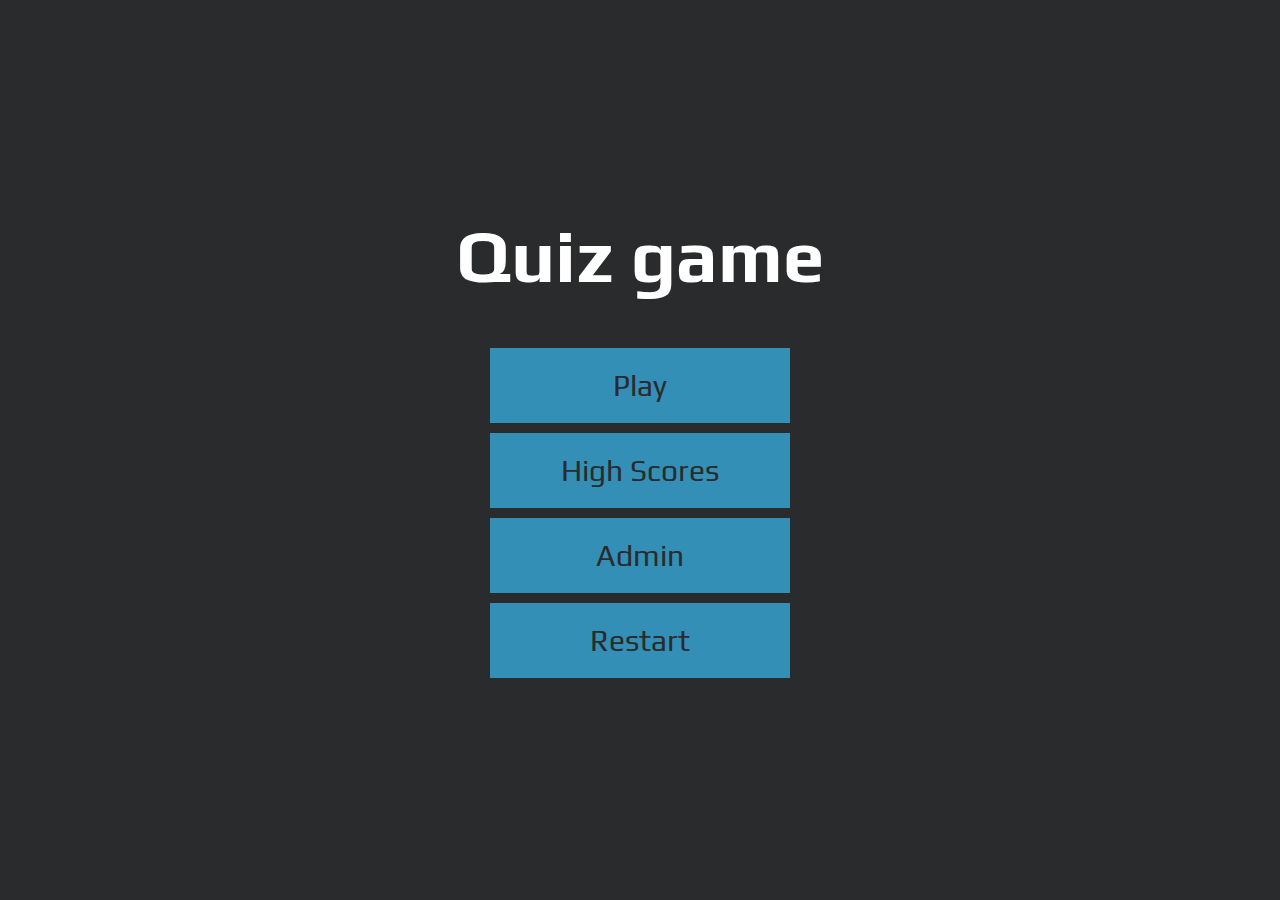
<file: index.html>
<!DOCTYPE html>

<html lang="en">

    <head>
        <meta charset="UTF-8" />
        <meta name="viewport" content="width=device-width, initial-scale=1.0" />
        <meta http-equiv="X-UA-Compatible" content="ie=edge" />
        <title>Quiz Game</title>
        <link rel="stylesheet" href="style/css/style.css" />
        <link rel="apple-touch-icon" sizes="180x180" href="style/favicon/apple-touch-icon.png">
        <link rel="icon" type="image/png" sizes="32x32" href="style/favicon/favicon-32x32.png">
        <link rel="icon" type="image/png" sizes="16x16" href="style/favicon/favicon-16x16.png">
        <link rel="manifest" href="style/favicon/site.webmanifest">
        <link rel="mask-icon" href="style/favicon/safari-pinned-tab.svg" color="#5bbad5">
        <meta name="msapplication-TileColor" content="#da532c">
        <meta name="theme-color" content="#ff0000">
    </head>

    <body>
        <div class="container">
            <div id="home" class="flex-center flex-column">
                <h1>Quiz game</h1>
                <a class="btn" href="pages/game.html">Play</a>
                <a class="btn" href="/pages/highscores.html">High Scores</a>
                <a class="btn" href="/pages/admin.html">Admin</a>
                <a class="btn" id="restart">Restart</a>
            </div>
        </div>
        <script src="../style/js/restart.js"></script>
    </body>

</html>
</file>
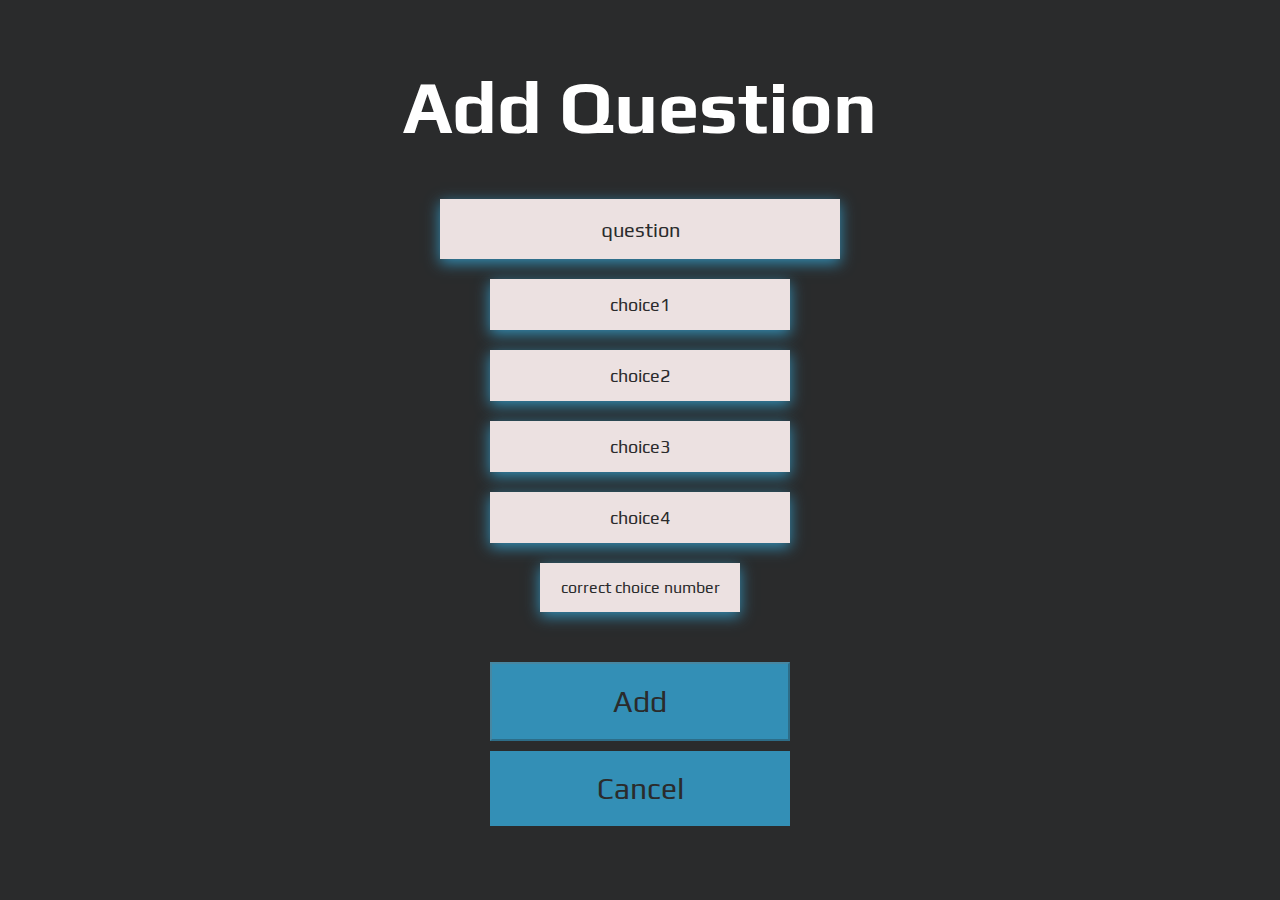
<file: pages/add.html>
<!DOCTYPE html>

<html lang="en">

    <head>
        <meta charset="UTF-8" />
        <meta name="viewport" content="width=device-width, initial-scale=1.0" />
        <meta http-equiv="X-UA-Compatible" content="ie=edge" />
        <title>Add Question</title>
        <link rel="stylesheet" href="/style/css/style.css" />
        <link rel="stylesheet" href="/style/css/highscores.css" />
        <link rel="stylesheet" href="/style/css/game.css" />
        <link rel="apple-touch-icon" sizes="180x180" href="../style/favicon/apple-touch-icon.png">
        <link rel="icon" type="image/png" sizes="32x32" href="../style/favicon/favicon-32x32.png">
        <link rel="icon" type="image/png" sizes="16x16" href="../style/favicon/favicon-16x16.png">
        <link rel="manifest" href="../style/favicon/site.webmanifest">
        <link rel="mask-icon" href="../style/favicon/safari-pinned-tab.svg" color="#5bbad5">
        <meta name="msapplication-TileColor" content="#da532c">
        <meta name="theme-color" content="#ff0000">
    </head>

    <body>
        <div class="container">
            <div class="flex-center flex-column">
                <h1 class="text-center">Add Question</h1>
                <form>
                    <input class="input2" type="text" name="question" id="question" placeholder="question"/>
                    <input type="text" name="choice1" id="choice1" placeholder="choice1"/>
                    <input type="text" name="choice2" id="choice2" placeholder="choice2"/>
                    <input type="text" name="choice3" id="choice3" placeholder="choice3"/>
                    <input type="text" name="choice4" id="choice4" placeholder="choice4"/>
                    <input class="input3" type="text" name="answer" id="answer" placeholder="correct choice number"/>
                    <button type="submit" class="btn" id="addQuestion" onclick="saveQuestion(event)" disabled>Add</button>
                </form>

                <a class="btn" href="/pages/admin.html">Cancel</a>
            </div>
        </div>
        <script src="/style/js/add.js"></script>
    </body>

</html>
</file>
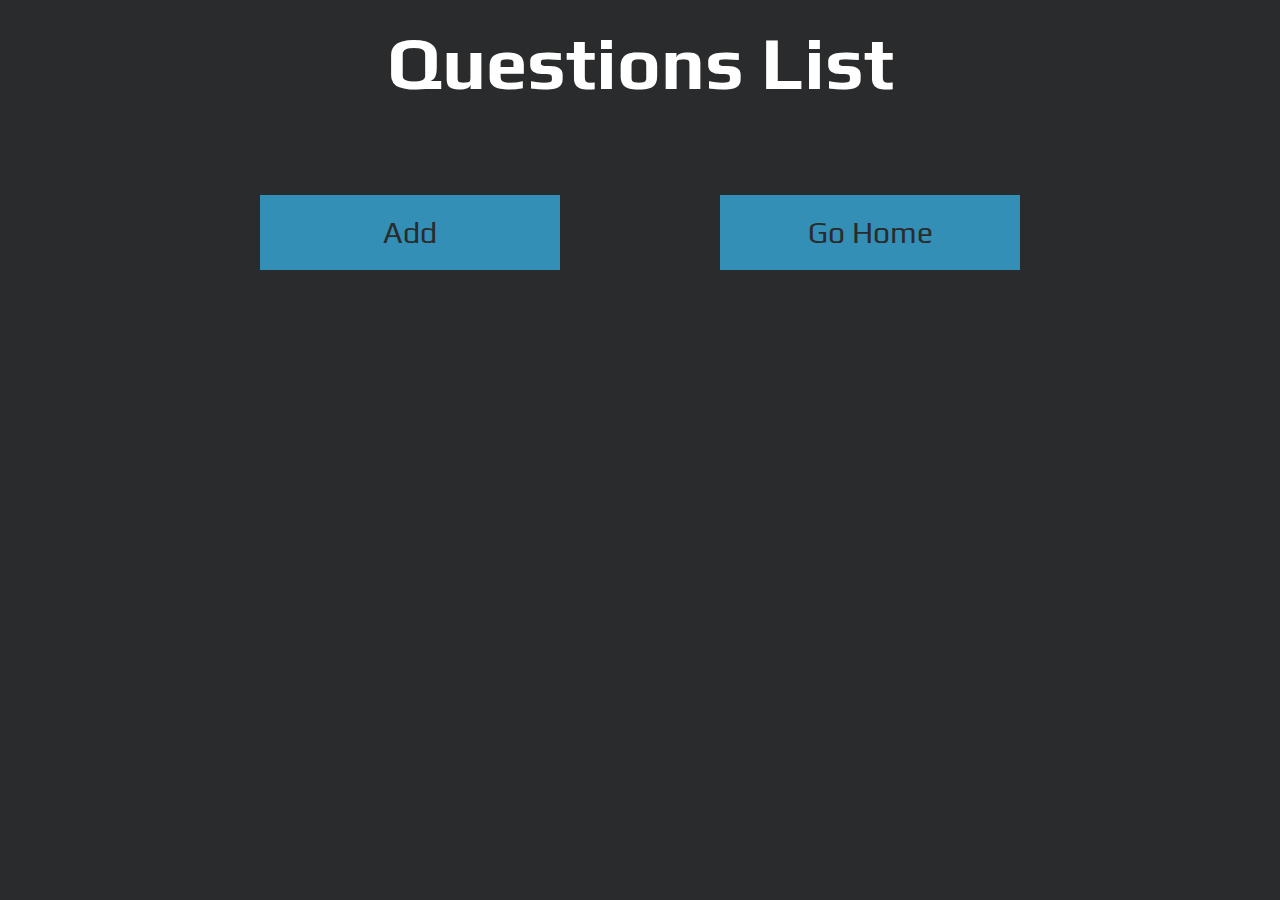
<file: pages/admin.html>
<!DOCTYPE html>

<html lang="en">

    <head>
        <meta charset="UTF-8" />
        <meta name="viewport" content="width=device-width, initial-scale=1.0" />
        <meta http-equiv="X-UA-Compatible" content="ie=edge" />
        <title>Admin</title>
        <link rel="stylesheet" href="/style/css/style.css" />
        <link rel="stylesheet" href="/style/css/game.css" />
        <link rel="stylesheet" href="/style/css/admin.css" />
        <link rel="apple-touch-icon" sizes="180x180" href="../style/favicon/apple-touch-icon.png">
        <link rel="icon" type="image/png" sizes="32x32" href="../style/favicon/favicon-32x32.png">
        <link rel="icon" type="image/png" sizes="16x16" href="../style/favicon/favicon-16x16.png">
        <link rel="manifest" href="../style/favicon/site.webmanifest">
        <link rel="mask-icon" href="../style/favicon/safari-pinned-tab.svg" color="#5bbad5">
        <meta name="msapplication-TileColor" content="#da532c">
        <meta name="theme-color" content="#ff0000">
    </head>

    <body>
        <div class="scroll">
            <div id="Questions" class="justify-center flex-column ">
                <h1 class="text-center">Questions List</h1>
                <div class="">
                    <div id="questionsList"></div>
                    <div class="back">
                        <a class="btn" href="/pages/add.html">Add</a>
                        <a class="btn" href="/index.html">Go Home</a>
                    </div>
                </div>
            </div>
        </div>
        <script src="../style/js/admin.js"></script>
    </body>
    
</html>
</file>
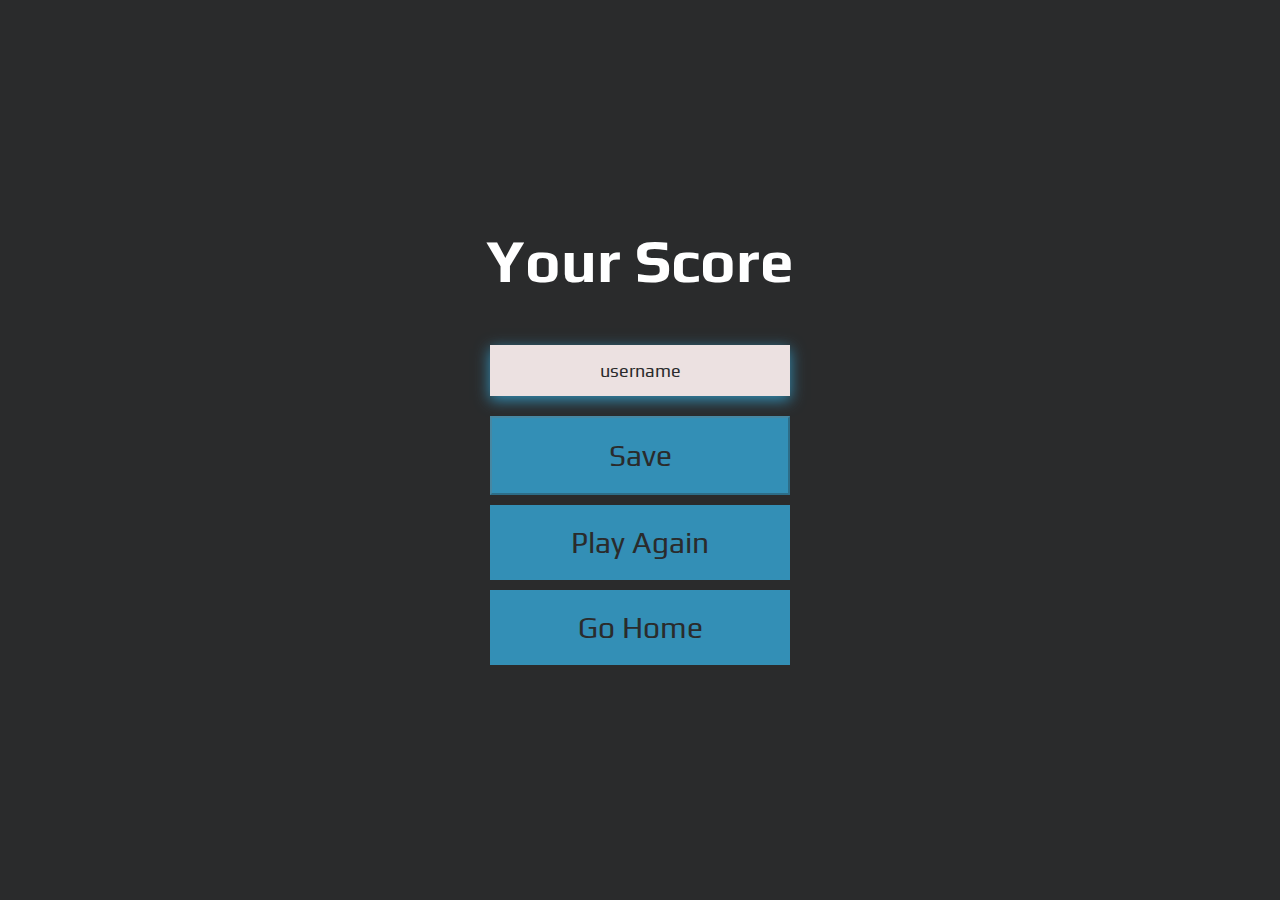
<file: pages/end.html>
<!DOCTYPE html>

<html lang="en">

    <head>
        <meta charset="UTF-8" />
        <meta name="viewport" content="width=device-width, initial-scale=1.0" />
        <meta http-equiv="X-UA-Compatible" content="ie=edge" />
        <title>Your Score</title>
        <link rel="stylesheet" href="../style/css/style.css" />
        <link rel="stylesheet" href="../style/css/game.css" />
        <link rel="apple-touch-icon" sizes="180x180" href="../style/favicon/apple-touch-icon.png">
        <link rel="icon" type="image/png" sizes="32x32" href="../style/favicon/favicon-32x32.png">
        <link rel="icon" type="image/png" sizes="16x16" href="../style/favicon/favicon-16x16.png">
        <link rel="manifest" href="../style/favicon/site.webmanifest">
        <link rel="mask-icon" href="../style/favicon/safari-pinned-tab.svg" color="#5bbad5">
        <meta name="msapplication-TileColor" content="#da532c">
        <meta name="theme-color" content="#ff0000">
    </head>

    <body>
        <div class="container">
            <div id="end" class="flex-center flex-column">
                <div>
                    <p class="score-prefix">Your Score</p>
                    <h1 class="score-main-text" id="finalScore"></h1>
                </div>
                <form>
                    <input type="text" name="username" id="username" placeholder="username"/>
                    <button type="submit" class="btn" id="saveScoreBtn" onclick="saveHighScore(event)" disabled>Save</button>
                </form>
                <a class="btn" href="/pages/game.html">Play Again</a>
                <a class="btn" href="/index.html">Go Home</a>
            </div>
        </div>
        <script src="../style/js/end.js"></script>
    </body>

</html>
</file>
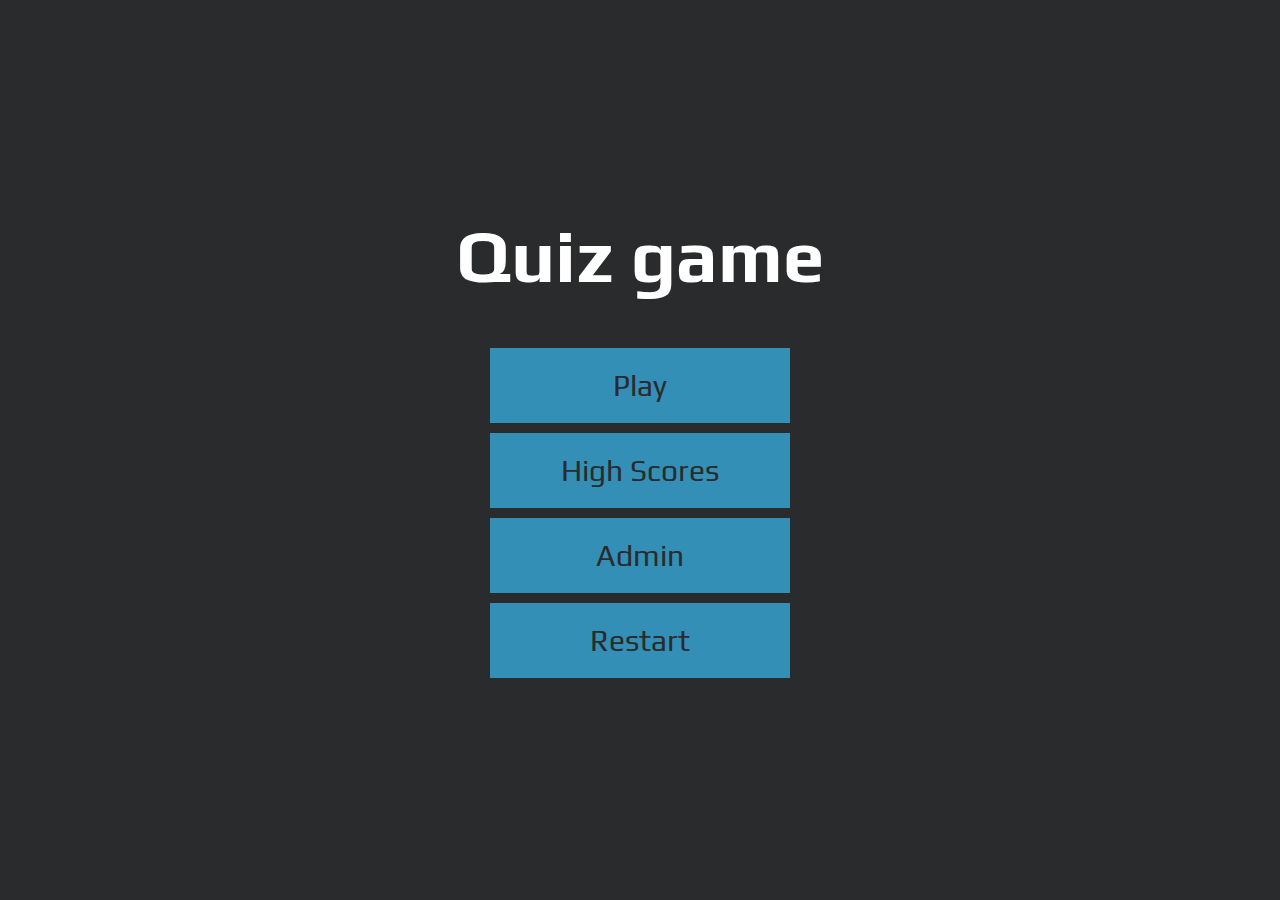
<file: pages/game.html>
<!DOCTYPE html>

<html lang="en">

    <head>
        <meta charset="UTF-8" />
        <meta name="viewport" content="width=device-width, initial-scale=1.0" />
        <meta http-equiv="X-UA-Compatible" content="ie=edge" />
        <title>Play Quiz</title>
        <link rel="stylesheet" href="/style/css/style.css" />
        <link rel="stylesheet" href="/style/css/game.css" />
        <link rel="apple-touch-icon" sizes="180x180" href="../style/favicon/apple-touch-icon.png">
        <link rel="icon" type="image/png" sizes="32x32" href="../style/favicon/favicon-32x32.png">
        <link rel="icon" type="image/png" sizes="16x16" href="../style/favicon/favicon-16x16.png">
        <link rel="manifest" href="../style/favicon/site.webmanifest">
        <link rel="mask-icon" href="../style/favicon/safari-pinned-tab.svg" color="#5bbad5">
        <meta name="msapplication-TileColor" content="#da532c">
        <meta name="theme-color" content="#ff0000">
    </head>

    <body>
        <div class="container">
            <div id="game" class="justify-center flex-column">
                <div id="hud">
                    <div id="hud-item">
                        <p class="hud-prefix">Question</p>
                        <h1 class="hud-main-text" id="questionCounter"></h1>
                    </div>
                    <div id="hud-item">
                        <p class="hud-prefix">Score</p>
                        <h1 class="hud-main-text" id="score">0</h1>
                    </div>
                </div>
                <h2 id="question">What is the answer to this questions?</h2>
                <div class="question-container">
                    <p class="question-prefix">1</p>
                    <p class="question-text" data-number="1">Choice 1</p>
                </div>
                <div class="question-container">
                    <p class="question-prefix">2</p>
                    <p class="question-text" data-number="2">Choice 2</p>
                </div>
                <div class="question-container">
                    <p class="question-prefix">3</p>
                    <p class="question-text" data-number="3">Choice 3</p>
                </div>
                <div class="question-container">
                    <p class="question-prefix">4</p>
                    <p class="question-text" data-number="4">Choice 4</p>
                </div>
                <div class="back">
                    <a class="btn" href="/pages/game.html">Restart</a>
                    <a class="btn" href="/index.html">Go Home</a>
                </div>
            </div>
        </div>
        <script src="../style/js/game.js"></script>
    </body>
    
</html>
</file>
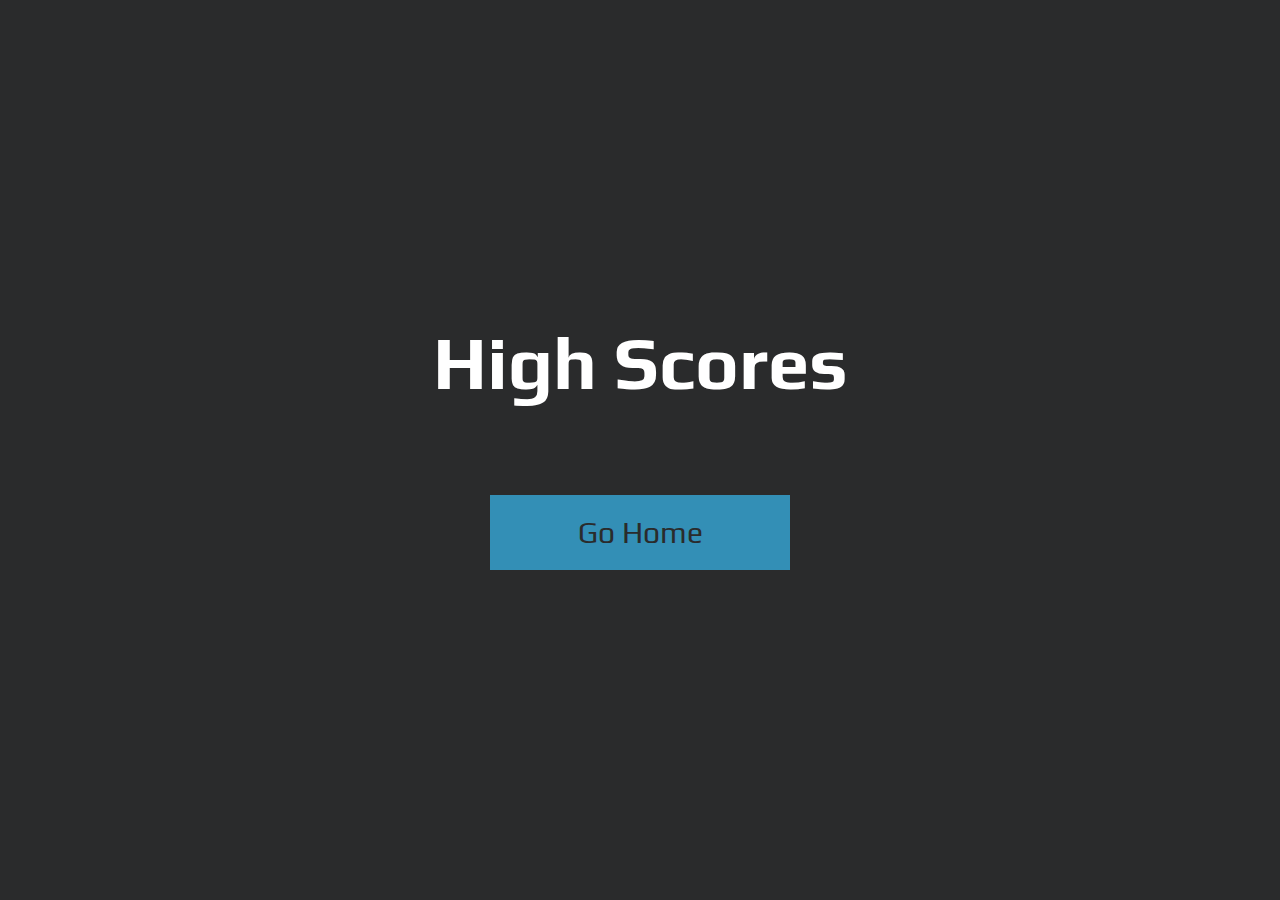
<file: pages/highscores.html>
<!DOCTYPE html>

<html lang="en">

    <head>
        <meta charset="UTF-8" />
        <meta name="viewport" content="width=device-width, initial-scale=1.0" />
        <meta http-equiv="X-UA-Compatible" content="ie=edge" />
        <title>Highscores</title>
        <link rel="stylesheet" href="/style/css/style.css" />
        <link rel="stylesheet" href="/style/css/highscores.css" />
        <link rel="apple-touch-icon" sizes="180x180" href="../style/favicon/apple-touch-icon.png">
        <link rel="icon" type="image/png" sizes="32x32" href="../style/favicon/favicon-32x32.png">
        <link rel="icon" type="image/png" sizes="16x16" href="../style/favicon/favicon-16x16.png">
        <link rel="manifest" href="../style/favicon/site.webmanifest">
        <link rel="mask-icon" href="../style/favicon/safari-pinned-tab.svg" color="#5bbad5">
        <meta name="msapplication-TileColor" content="#da532c">
        <meta name="theme-color" content="#ff0000">
    </head>

    <body>
        <div class="container">
            <div id="highScores" class="flex-center flex-column">
                <h1 id="finalScore">High Scores</h1>
                <ul id="highScoresList"></ul>
                <a class="btn" href="/">Go Home</a>
            </div>
        </div>
        <script src="/style/js/highscores.js"></script>
    </body>

</html>
</file>
<file: style/css/style.css>
@import url('https://fonts.googleapis.com/css2?family=Play&display=swap');

:root {
    background-color: #2a2b2c;
    font-size: 62.5%;
}
  
* {
    box-sizing: border-box;
    font-family: 'Play', sans-serif;
    margin: 0;
    padding: 0;
}
  
h1, h2, h3, h4 {
    margin-bottom: 1rem;
}
  
h1 {
    font-size: 7.4rem;
    color: #ffffff;
    margin-bottom: 5rem;
}
  
h1 > span {
    font-size: 2.4rem;
    font-weight: 500;
}
  
h2 {
    font-size: 4.2rem;
    margin-bottom: 4rem;
    font-weight: 700;
    color: #ffffff;
}
  
h3 {
    font-size: 2.8rem;
    font-weight: 500;
}
  
.container {
    width: 100vw;
    height: 100vh;
    display: flex;
    justify-content: center;
    align-items: center;
    max-width: 80rem;
    margin: 0 auto;
    padding: 2rem;
}
  
.container > * {
    width: 100%;
}
  
.flex-column {
    display: flex;
    flex-direction: column;
}
  
.flex-center {
    justify-content: center;
    align-items: center;
}
  
.justify-center {
    justify-content: center;
}
  
.text-center {
    text-align: center;
}
  
.hidden {
    display: none;
}
  
.btn {
    font-size: 3.0rem;
    padding: 2rem 0;
    width: 30rem;
    text-align: center;
    margin-bottom: 1rem;
    text-decoration: none;
    color: #2a2b2c;
    background-color: rgb(51, 143, 182);
}
  
.btn:hover {
    cursor: pointer;
    box-shadow: 0 0.4rem 1.4rem 0 rgb(51, 143, 182);
    transform: translateY(-0.1rem);
    transition: transform 150ms;
}
  
.btn[disabled]:hover {
    cursor: not-allowed;
    box-shadow: none;
    transform: none;
}

form {
    width: 100%;
    display: flex;
    flex-direction: column;
    align-items: center;
}

input {
    margin-bottom: 2rem;
    width: 30rem;
    padding: 1.5rem;
    font-size: 1.8rem;
    border: none;
    box-shadow: 0 0.4rem 1.4rem 0 rgb(51, 143, 182);
    background-color: rgb(236, 225, 225);
}

input::placeholder {
    color: #2a2b2c;
    text-align: center;
}

input.input2 {
    margin-bottom: 2rem;
    width: 40rem;
    height: 6rem;
    padding: 1.5rem;
    font-size: 2rem;
    border: none;
    box-shadow: 0 0.4rem 1.4rem 0 rgb(51, 143, 182);
    background-color: rgb(236, 225, 225);
}

input.input2::placeholder {
    color: #2a2b2c;
    text-align: center;
}

input.input3 {
    margin-bottom: 5rem;
    width: 20rem;
    padding: 1.5rem;
    font-size: 1.6rem;
    border: none;
    box-shadow: 0 0.4rem 1.4rem 0 rgb(51, 143, 182);
    background-color: rgb(236, 225, 225);
}

input.input3::placeholder {
    color: #2a2b2c;
    text-align: center;
}
</file>
<file: style/css/highscores.css>
#highScoresList {
    list-style: none;
    padding-left: 0;
    margin-bottom: 4rem;
    text-align: center;
}
  
.high-score {
    font-size: 2.8rem;
    margin-bottom: 0.5rem;
    color: rgb(255, 255, 255);
    font-size: 5rem;
    font-weight: 400;
    margin-bottom: 2rem;
}

.high-score:hover {
    transform: scale(1.25);
}
</file>
<file: style/css/game.css>
.question-container {
    display: flex;
    margin-bottom: 1rem;
    width: 100%;
    font-size: 2rem;
    border: 0.1rem solid #2a2b2c;
    background-color: rgb(236, 225, 225);
}
  
.question-container:hover {
    cursor: pointer;
    box-shadow: 0 0.4rem 1.4rem 0 rgb(51, 143, 182);
    transform: translateY(-0.1rem);
    transition: transform 150ms;
}
  
.question-prefix {
    padding: 1.5rem 2.5rem;
    background-color: rgb(51, 143, 182);
    color: #2a2b2c;
}
  
.question-text {
    padding: 1.5rem;
    width: 100%;
    text-align: center;
}

.correct {
    background-color: #0cb815;
}

.incorrect {
    background-color: #cc1e12;
}

#hud {
    display: flex;
    justify-content: space-between;
}

.hud-prefix {
    text-align: center;
    font-size: 3rem;
    color: rgb(255, 255, 255);
    font-weight: 600;
}

.hud-main-text {
    text-align: center;
    color: rgb(51, 143, 182);
}

.back {
    display: flex;
    justify-content: space-between;
    margin-top: 2rem;
}

.score-prefix {
    text-align: center;
    font-size: 6rem;
    color: rgb(255, 255, 255);
    font-weight: 600;
    margin-bottom: 2rem;
}

.score-main-text {
    text-align: center;
    color: rgb(51, 143, 182);
}
</file>
<file: style/css/admin.css>
#questionsList {
    list-style: none;
    padding-left: 0;
    margin-bottom: 4rem;
    text-align: center;
}
  
.new-Question {
    font-size: 3rem;
    margin-bottom: 5rem;
    color: rgb(236, 225, 225);
    font-weight: 400;
    text-align: center;
}

.high-score:hover {
    transform: scale(1.25);
}

.scroll {
    width: 100vw;
    justify-content: center;
    align-items: center;
    max-width: 80rem;
    margin: 0 auto;
    padding: 2rem;
}
</file>
